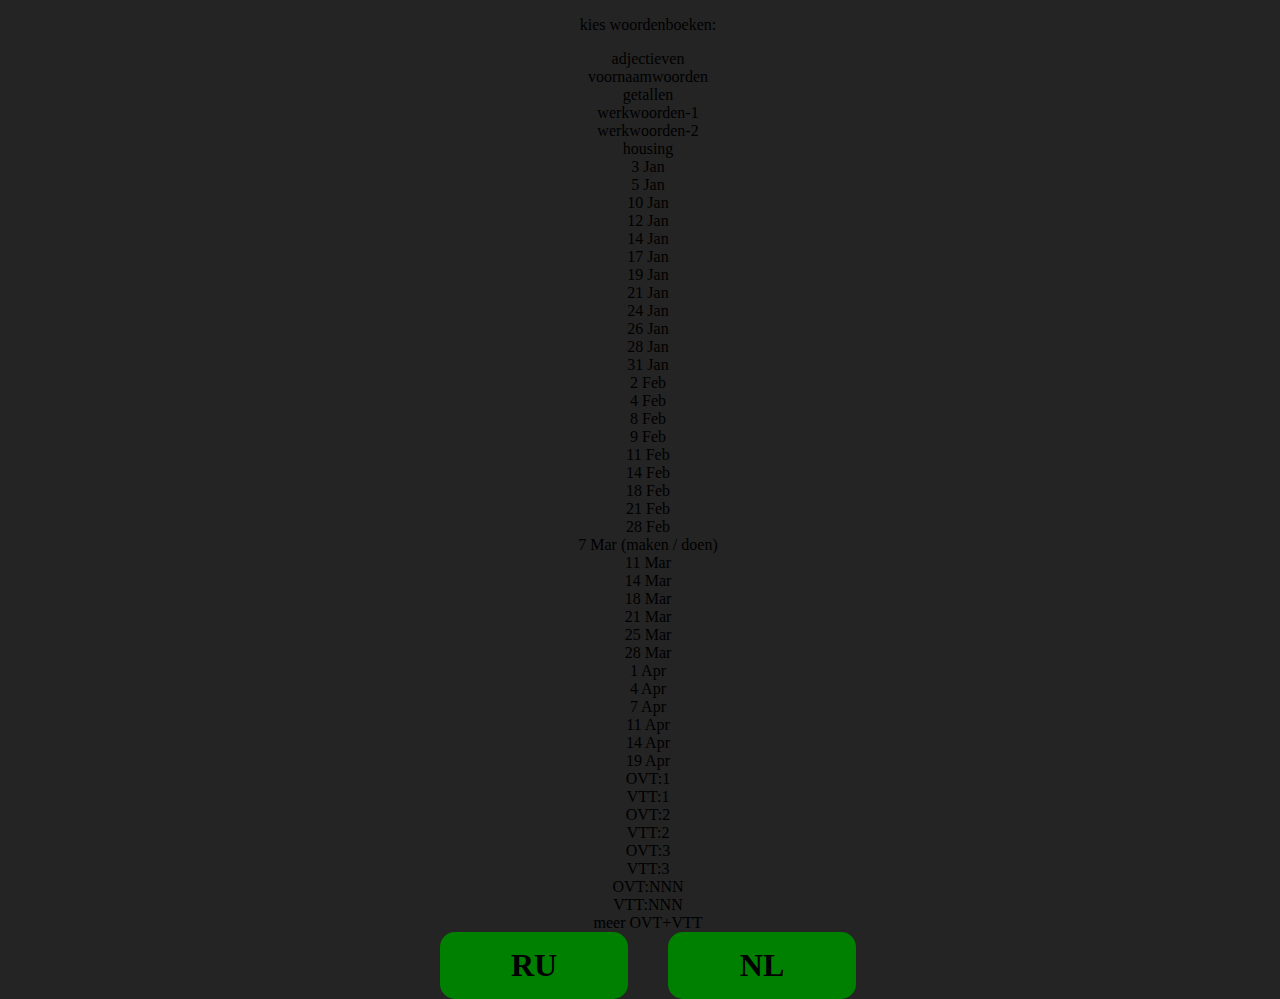
<file: index.html>
<!DOCTYPE html>
<html lang="en">
<head>
    <meta charset="UTF-8">
    <meta http-equiv="X-UA-Compatible" content="IE=edge">
    <meta name="viewport" content="width=device-width, initial-scale=1.0">
    <link rel="stylesheet" type="text/css" href="nederlands.css"/>
    <title>Nederlands leren</title>
</head>
<body>
    <div id="card" class="card"></div>
    <div id="answer" class="buttons">
        <div id="btn-y" class="button button-green">JA</div>
        <div id="btn-n" class="button button-red">NEE</div>
    </div>

    <div id="dicts" class="dicts">
    </div>
    <div id="dicts-menu" class="buttons">
        <div id="btn-ru-nl" class="button button-green">RU</div>
        <div id="btn-nl-ru" class="button button-green">NL</div>
    </div>

    <script src="nederlands.js"></script>
    <script>
        document.getElementById("card").style.display = "none";
        document.getElementById("answer").style.display = "none";

        let dictList = new DictList();
        dictList.render();
    </script>
</body>
</html>
</file>
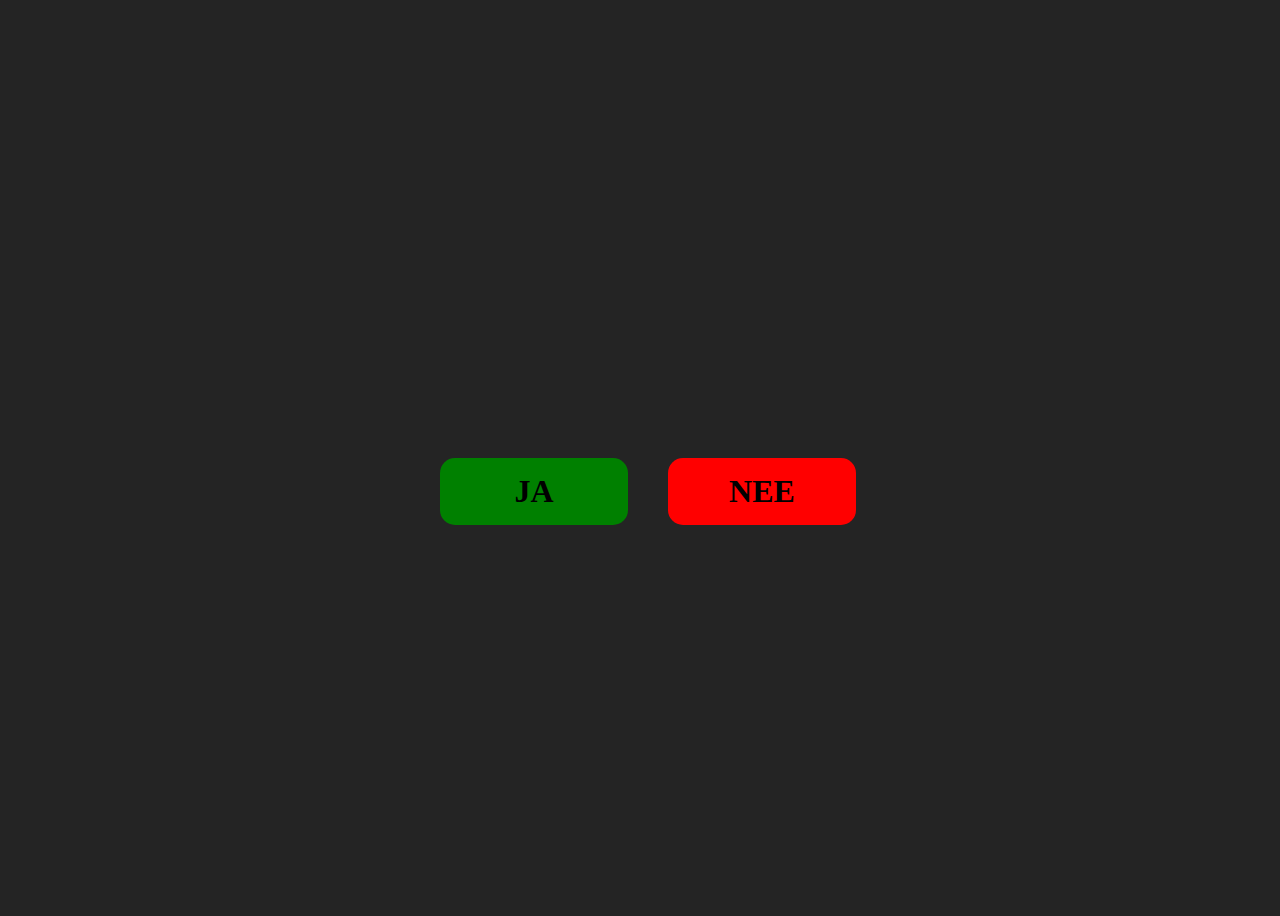
<file: nederlands.html>
<!DOCTYPE html>
<html lang="en">
<head>
    <meta charset="UTF-8">
    <meta http-equiv="X-UA-Compatible" content="IE=edge">
    <meta name="viewport" content="width=device-width, initial-scale=1.0">
    <link rel="stylesheet" type="text/css" href="nederlands.css"/>
    <title>Nederlands leren</title>
</head>
<body>
    <div id="card" class="card"></div>
    <div id="answer" class="buttons">
        <div id="btn-y" class="button button-green">JA</div>
        <div id="btn-n" class="button button-red">NEE</div>
    </div>
    <script src="nederlands.js"></script>
</body>
</html>
</file>
<file: nederlands.css>
body {
    background-color: rgb(36, 36, 36);
    width: 100vw;
    height: 100vh;
    text-align: center;
}

.card  {
    color: white;
    font-size: 72pt;
    padding-top: 40vh;
    margin-bottom: 10vh;
}

.buttons {
	display: flex;
	flex-direction: row;
	flex-wrap: nowrap;
	justify-content: center;
	align-items: center;
	align-content: stretch;
}

.button {
    width: 10%;
    padding: 15px 30px;
    border-radius: 15px;
    font-size: 24pt;
    font-weight: bold;
}

.button:not(:first-child) {
    margin-left: 40px;
}

.button-green {
    background-color: green;
}

.button-red {
    background-color: red;
}
</file>
